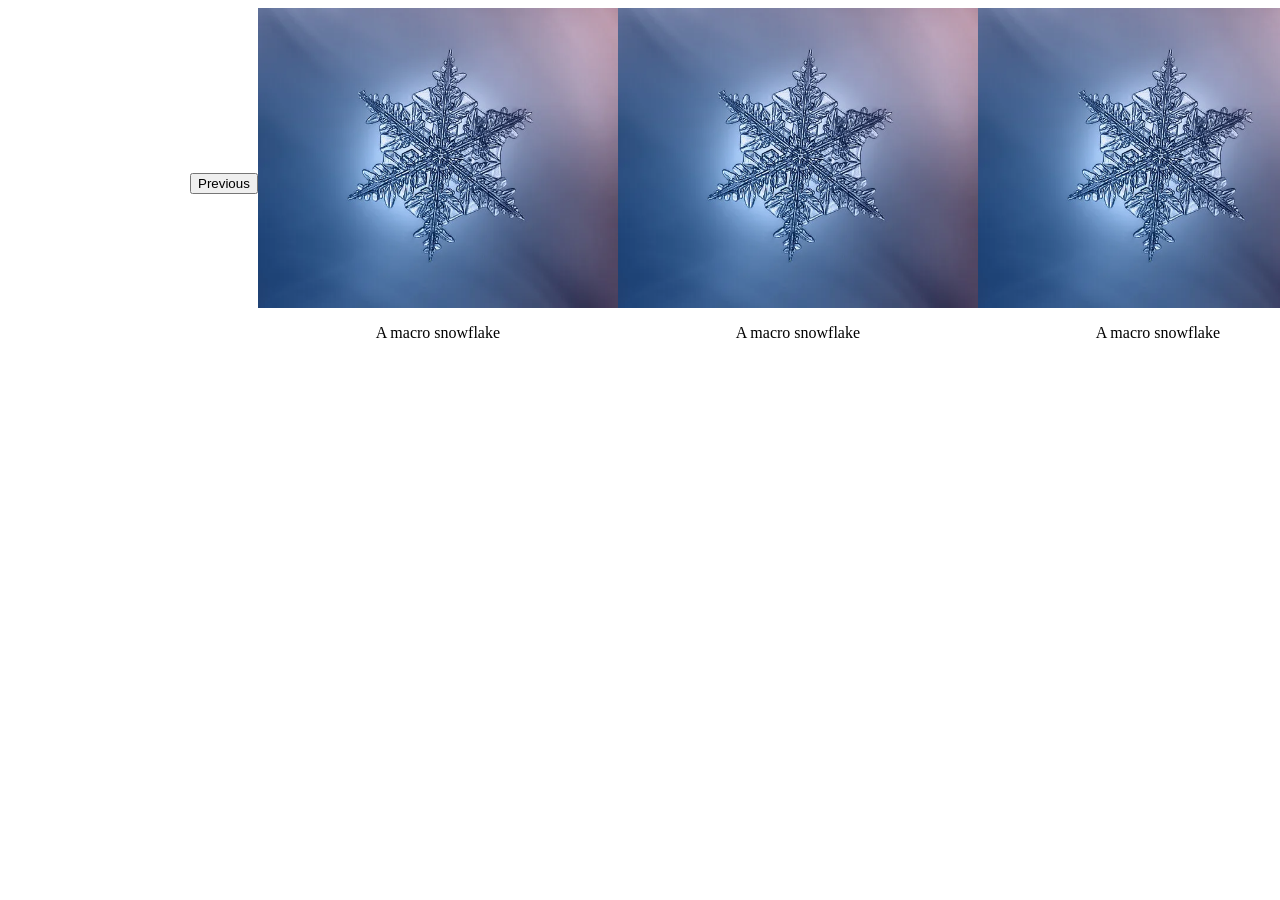
<file: site/index.html>
<!DOCTYPE html>
<html lang="en">
<head>
    <meta charset="UTF-8">
    <meta name="author" content="hbreathat">
    <title>Hunter's CSD-112 Project</title>
    <link rel="stylesheet" href="styles/main.css">
</head>
<body>
    <div class="width-wrap">
        <main>
<!--            <h1>Welcome to Hbreathat's Website</h1>-->
<!--            <section>-->
<!--                <table id="time-table">-->
<!--                </table>-->
<!--            </section>-->
<!--            <section>-->
<!--                <figure>-->
<!--                    <img src="images/macro-snow-flake.webp" alt="An awesome macro snow flake">-->
<!--                    <figcaption>This is an awesome caption</figcaption>-->
<!--                </figure>-->
<!--                <picture>-->
<!--                    <source media="(max-width:600px)" srcset="images/sc-logo/sc-logo_105.png" type="image/png">-->
<!--                    <source media="(max-width:800px)" srcset="images/sc-logo/sc-logo_140.png" type="image/png">-->
<!--                    <source media="(min-width:801px)" srcset="images/sc-logo/sc-logo.svg" type="image/svg+xml" width="150">-->
<!--                    <img src="images/sc-logo/sc-logo.png" alt="Sault College Logo">-->
<!--                </picture>-->
<!--                <audio controls src="https://www.archive.org/download/signofthecross_1309_librivox/signofthecross_01_gaume_64kb.mp3"></audio>-->
<!--            </section>-->
            <div id="carousel">
                <div class="carousel-trigger-btn">
                    <button id="carousel-previous">Previous</button>
                </div>
                <div id="carousel-items">
                    <div class="carousel-item">
                        <img src="images/macro-snow-flake.webp" alt="snow flake"/>
                        <p>A macro snowflake</p>
                    </div>
                    <div class="carousel-item">
                        <img src="images/macro-snow-flake.webp" alt="snow flake"/>
                        <p>A macro snowflake</p>
                    </div>
                    <div class="carousel-item">
                        <img src="images/macro-snow-flake.webp" alt="snow flake"/>
                        <p>A macro snowflake</p>
                    </div>
                </div>
                <div class="carousel-trigger-btn">
                    <button id="carousel-next">Next</button>
                </div>
            </div>
        </main>
    </div>
    <script src="scripts/time-table.js"> </script>
</body>
</html>
</file>
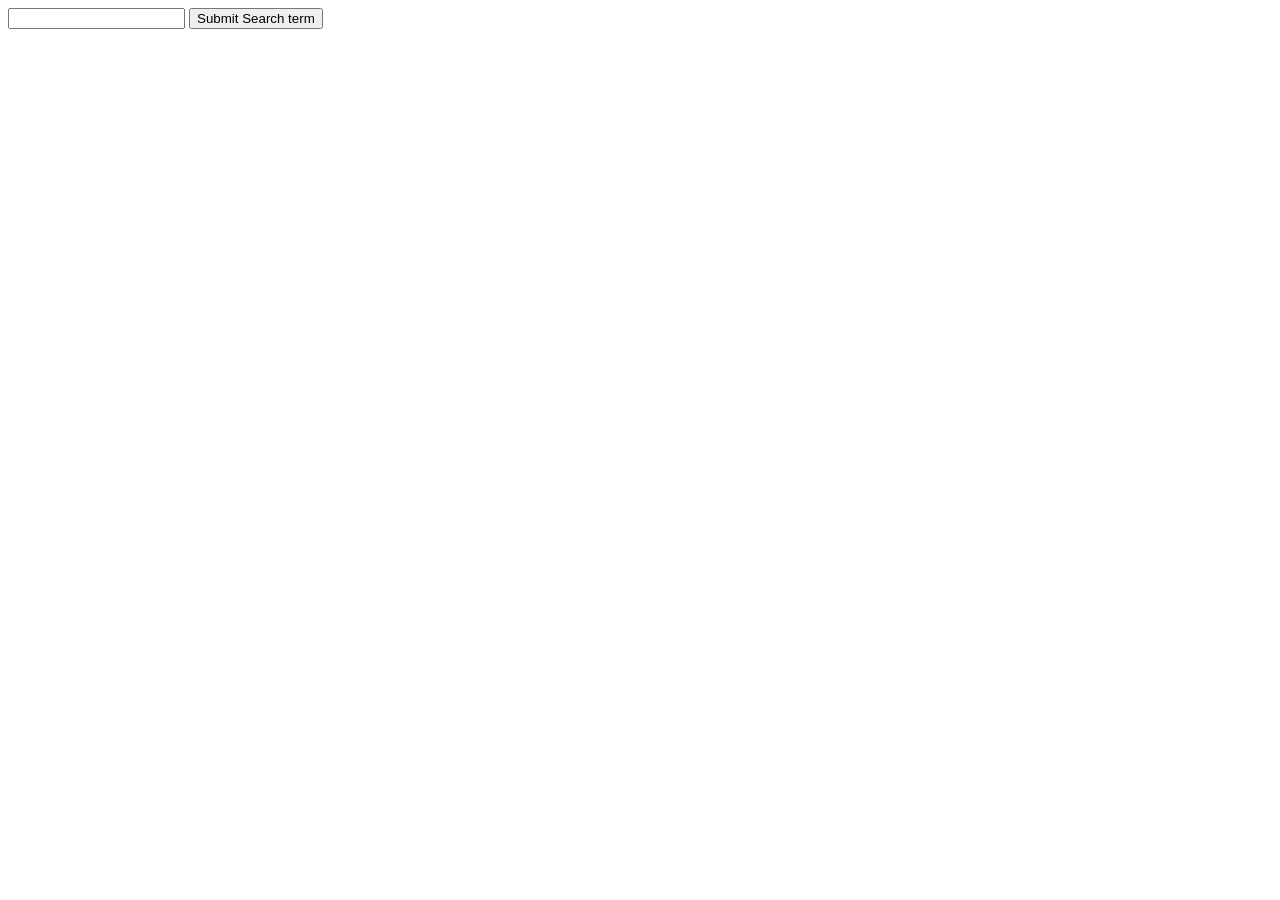
<file: site/examples/forms.html>
<!DOCTYPE html>
<head>
  <title>Wbe forms</title>
</head>
<body>
  <form method="post" action="https://www.google.ca/search">
    <input type="text" name="q">
    <button type="submit">Submit Search term</button>
  </form>
</body>
</file>
<file: site/styles/main.css>
:root {
    primary-accent: rgba(0,255,0,0.3);
}

html {
    box-sizing: border-box;
}

*,
*:before,
*:after {
    box-sizing: inherit;
}

.width-wrap {
    max-width: 900px;
    min-width: 350px;
    margin: 0 auto 0;
}

#time-table {
    border-collapse: collapse;
    border: 1px solid rgba(0,0,0, 0.3)
}

th, td {
    border: 1px solid rgba(0,0,0,0.3);
}

td {
    text-align: center;
    text-wrap: auto;
}

#time-table tr:nth-child(even),
#time-table tfoot,
#time-table thead {
    background-color: rgba(0,255,0,0.3);
}

img {
    min-width: 300px;
    max-width: 360px;
    min-height:  300px;
    max-height:  420px;
}
picture > img {
    min-width: 30px;
    max-width: 36px;
    min-height:  30px;
    max-height:  42px;
}


#carousel {
    display: flex;
    flex-direction: row;
    align-items: center;
    justify-content: space-between;
    flex-wrap: nowrap;
}

.carousel-trigger-btn {
    /*dont grow, shrink, auto size*/
    flex: 0 1 auto;
}

#carousel-items {
    flex-grow: 1;
    flex-basis: auto;
    flex-shrink: 4;
    flex-direction: row;
    display: flex;
    justify-content: space-evenly;
}

.carousel-item {
    flex: 0 2 auto;
    /*flex-shrink: 0;*/
    /*flex-basis: auto;*/
    text-align: center;
    display: flex;
    flex-direction: column;

    object-fit: contain;
}
</file>
